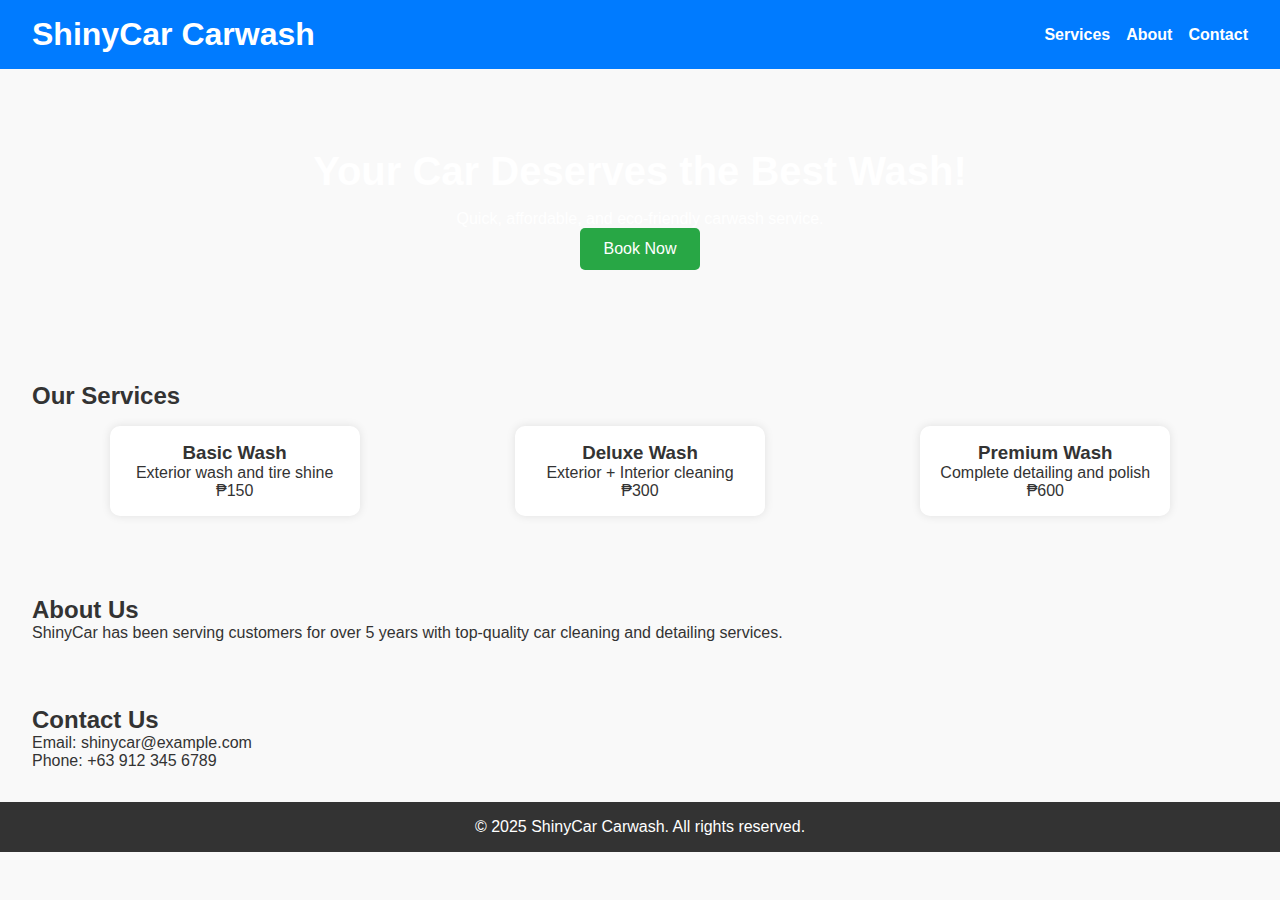
<file: sample/index.html>
<!DOCTYPE html>
<html lang="en">
<head>
  <meta charset="UTF-8" />
  <meta name="viewport" content="width=device-width, initial-scale=1.0" />
  <title>ShinyCar Carwash</title>
  <link rel="stylesheet" href="style.css" />
</head>
<body>
  <header>
    <h1>ShinyCar Carwash</h1>
    <nav>
      <ul>
        <li><a href="#services">Services</a></li>
        <li><a href="#about">About</a></li>
        <li><a href="#contact">Contact</a></li>
      </ul>
    </nav>
  </header>

  <section class="hero">
    <h2>Your Car Deserves the Best Wash!</h2>
    <p>Quick, affordable, and eco-friendly carwash service.</p>
    <button onclick="bookNow()">Book Now</button>
  </section>

  <section id="services">
    <h2>Our Services</h2>
    <div class="service-list">
      <div class="service">
        <h3>Basic Wash</h3>
        <p>Exterior wash and tire shine</p>
        <p>₱150</p>
      </div>
      <div class="service">
        <h3>Deluxe Wash</h3>
        <p>Exterior + Interior cleaning</p>
        <p>₱300</p>
      </div>
      <div class="service">
        <h3>Premium Wash</h3>
        <p>Complete detailing and polish</p>
        <p>₱600</p>
      </div>
    </div>
  </section>

  <section id="about">
    <h2>About Us</h2>
    <p>ShinyCar has been serving customers for over 5 years with top-quality car cleaning and detailing services.</p>
  </section>

  <section id="contact">
    <h2>Contact Us</h2>
    <p>Email: shinycar@example.com</p>
    <p>Phone: +63 912 345 6789</p>
  </section>

  <footer>
    <p>&copy; 2025 ShinyCar Carwash. All rights reserved.</p>
  </footer>

  <script src="script.js"></script>
</body>
</html>
</file>
<file: sample/style.css>
* {
  margin: 0;
  padding: 0;
  box-sizing: border-box;
  font-family: 'Segoe UI', sans-serif;
}

body {
  background-color: #f9f9f9;
  color: #333;
}

header {
  background-color: #007BFF;
  color: white;
  padding: 1rem 2rem;
  display: flex;
  justify-content: space-between;
  align-items: center;
}

nav ul {
  list-style: none;
  display: flex;
  gap: 1rem;
}

nav a {
  color: white;
  text-decoration: none;
  font-weight: bold;
}

.hero {
  background-image: url('https://via.placeholder.com/1200x400');
  background-size: cover;
  background-position: center;
  color: white;
  text-align: center;
  padding: 5rem 2rem;
}

.hero h2 {
  font-size: 2.5rem;
  margin-bottom: 1rem;
}

.hero button {
  padding: 0.75rem 1.5rem;
  background-color: #28a745;
  border: none;
  color: white;
  font-size: 1rem;
  border-radius: 5px;
  cursor: pointer;
}

section {
  padding: 2rem;
}

.service-list {
  display: flex;
  justify-content: space-around;
  flex-wrap: wrap;
}

.service {
  background-color: white;
  padding: 1rem;
  margin: 1rem;
  box-shadow: 0 0 10px rgba(0,0,0,0.1);
  width: 250px;
  border-radius: 10px;
  text-align: center;
}

footer {
  background-color: #333;
  color: white;
  text-align: center;
  padding: 1rem;
}
</file>
